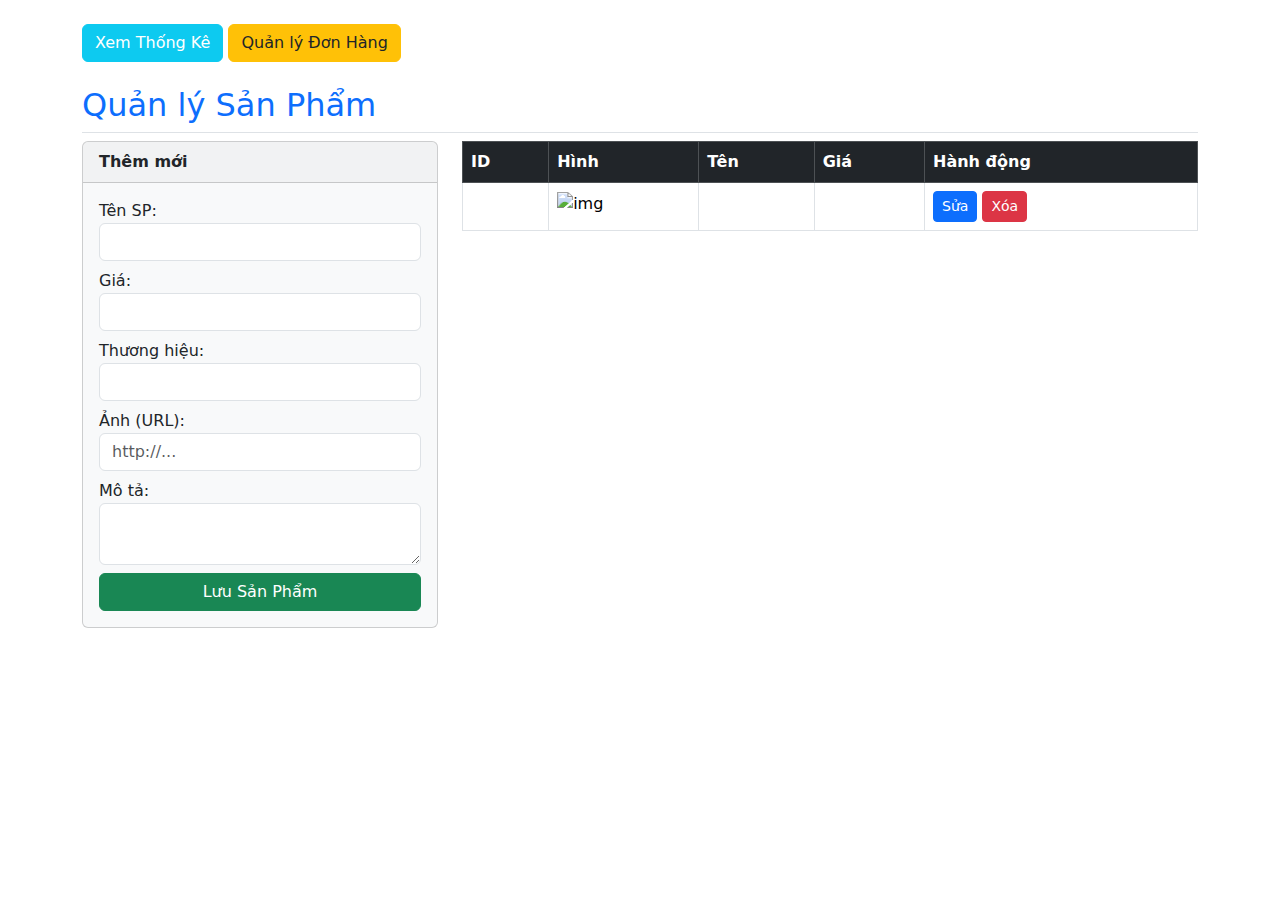
<file: src/main/resources/templates/admin.html>
<!DOCTYPE html>
<html xmlns:th="http://www.thymeleaf.org">
<head>
  <title>Quản lý Sản Phẩm</title>
  <link rel="stylesheet" href="https://cdn.jsdelivr.net/npm/bootstrap@5.3.0/dist/css/bootstrap.min.css">
</head>
<body class="container mt-4">

<div class="mb-4">
  <a href="/admin/dashboard" class="btn btn-info text-white">Xem Thống Kê</a>
  <a href="/admin/orders" class="btn btn-warning text-dark">Quản lý Đơn Hàng</a>
</div>

<h2 class="text-primary border-bottom pb-2">Quản lý Sản Phẩm</h2>

<div class="row">
  <div class="col-md-4">
    <div class="card bg-light">
      <div class="card-header fw-bold">Thêm mới</div>
      <div class="card-body">
        <form th:action="@{/admin/products/save}" th:object="${newProduct}" method="post">
          <div class="mb-2">
            <label>Tên SP:</label>
            <input type="text" th:field="*{name}" class="form-control" required />
          </div>
          <div class="mb-2">
            <label>Giá:</label>
            <input type="number" th:field="*{price}" class="form-control" required />
          </div>
          <div class="mb-2">
            <label>Thương hiệu:</label>
            <input type="text" th:field="*{brand}" class="form-control" />
          </div>
          <div class="mb-2">
            <label>Ảnh (URL):</label>
            <input type="text" th:field="*{imageUrl}" class="form-control" placeholder="http://..." />
          </div>
          <div class="mb-2">
            <label>Mô tả:</label>
            <textarea th:field="*{description}" class="form-control" rows="2"></textarea>
          </div>
          <button type="submit" class="btn btn-success w-100">Lưu Sản Phẩm</button>
        </form>
      </div>
    </div>
  </div>

  <div class="col-md-8">
    <table class="table table-bordered table-hover">
      <thead class="table-dark">
      <tr>
        <th>ID</th>
        <th>Hình</th>
        <th>Tên</th>
        <th>Giá</th>
        <th>Hành động</th>
      </tr>
      </thead>
      <tbody>
      <tr th:each="p : ${products}">
        <td th:text="${p.id}"></td>
        <td>
          <img th:src="${p.imageUrl}" style="height: 40px; width: auto;" alt="img">
        </td>
        <td th:text="${p.name}"></td>
        <td th:text="${#numbers.formatDecimal(p.price, 0, 'COMMA', 0, 'POINT')} + ' đ'"></td>
        <td>
          <a th:href="@{/admin/products/edit/{id}(id=${p.id})}" class="btn btn-sm btn-primary">Sửa</a>
          <a th:href="@{/admin/products/delete/{id}(id=${p.id})}"
             class="btn btn-sm btn-danger"
             onclick="return confirm('Bạn có chắc muốn xóa không?');">Xóa</a>
        </td>
      </tr>
      </tbody>
    </table>
  </div>
</div>
</body>
</html>
</file>
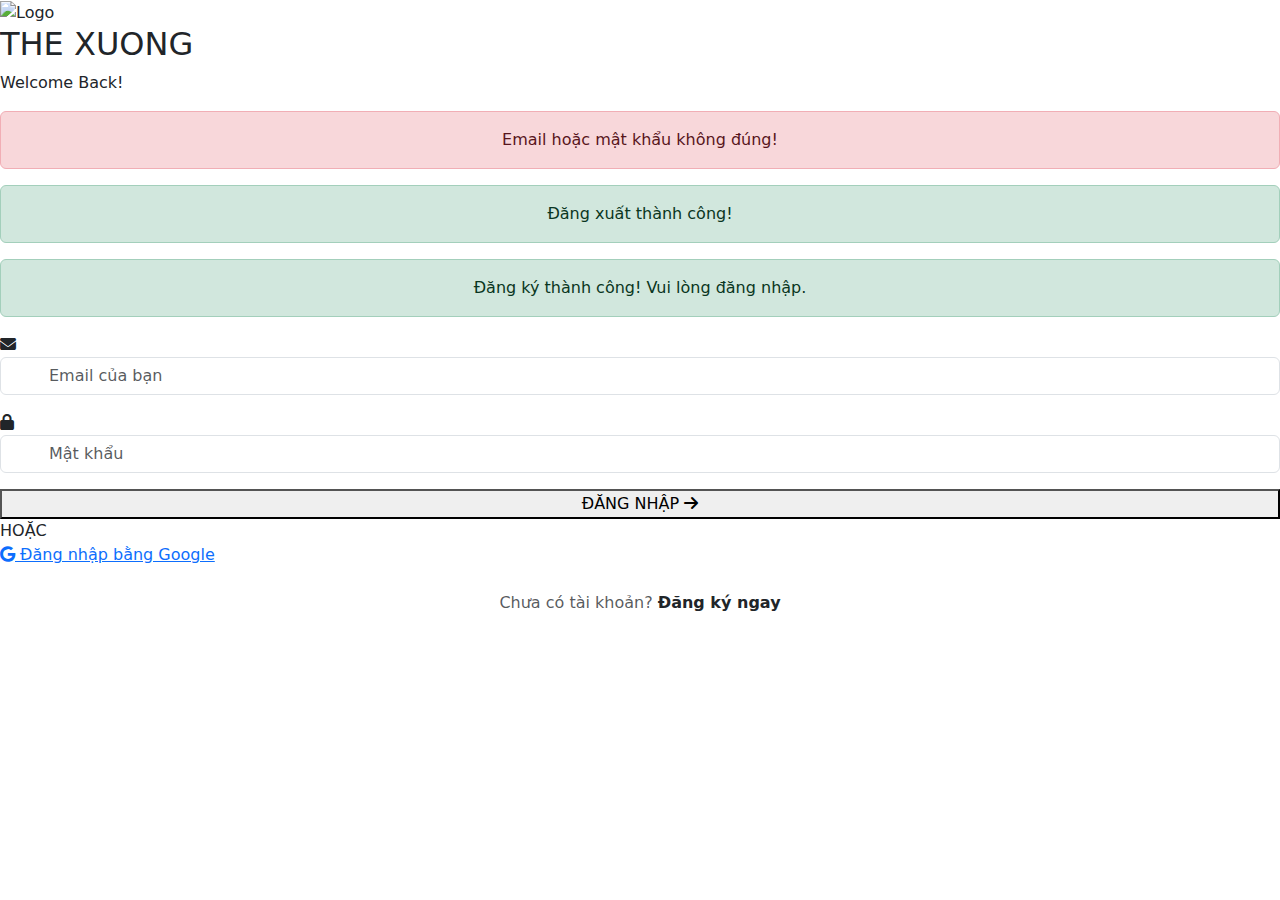
<file: src/main/resources/templates/login.html>
<!DOCTYPE html>
<html lang="vi" xmlns:th="http://www.thymeleaf.org">
<head>
    <meta charset="UTF-8">
    <title>Đăng nhập - TheXuong Sport</title>
    <link rel="stylesheet" href="https://cdnjs.cloudflare.com/ajax/libs/font-awesome/6.5.1/css/all.min.css">
    <link rel="stylesheet" th:href="@{/css/style.css}">
    <link href="https://cdn.jsdelivr.net/npm/bootstrap@5.3.0/dist/css/bootstrap.min.css" rel="stylesheet">
</head>
<body>

<div class="login-container">
    <div class="login-box">
        <div class="login-header">
            <img th:src="@{/img/logo.png}" alt="Logo" width="40" height="40" class="me-2">
            <h2 class="brand-title">THE XUONG</h2>
            <p class="subtitle">Welcome Back!</p>
        </div>

        <div th:if="${param.error}" class="alert alert-danger text-center">
            Email hoặc mật khẩu không đúng!
        </div>
        <div th:if="${param.logout}" class="alert alert-success text-center">
            Đăng xuất thành công!
        </div>
        <div th:if="${param.registerSuccess}" class="alert alert-success text-center">
            Đăng ký thành công! Vui lòng đăng nhập.
        </div>

        <form th:action="@{/perform_login}" method="post">
            <div class="input-group-custom mb-3">
                <i class="fa-solid fa-envelope input-icon"></i>
                <input type="text" name="email" class="form-control ps-5" placeholder="Email của bạn" required>
            </div>

            <div class="input-group-custom mb-3">
                <i class="fa-solid fa-lock input-icon"></i>
                <input type="password" name="password" class="form-control ps-5" placeholder="Mật khẩu" required>
            </div>

            <button type="submit" class="btn-login w-100">
                ĐĂNG NHẬP <i class="fa-solid fa-arrow-right"></i>
            </button>
        </form>

        <div class="divider">
            <span>HOẶC</span>
        </div>

        <a href="/oauth2/authorization/google" class="btn-google">
            <i class="fa-brands fa-google"></i> Đăng nhập bằng Google
        </a>

        <p class="mt-4 text-center text-muted">
            Chưa có tài khoản?
            <a th:href="@{/register}" class="text-dark fw-bold text-decoration-none">Đăng ký ngay</a>
        </p>
    </div>
</div>

</body>
</html>
</file>
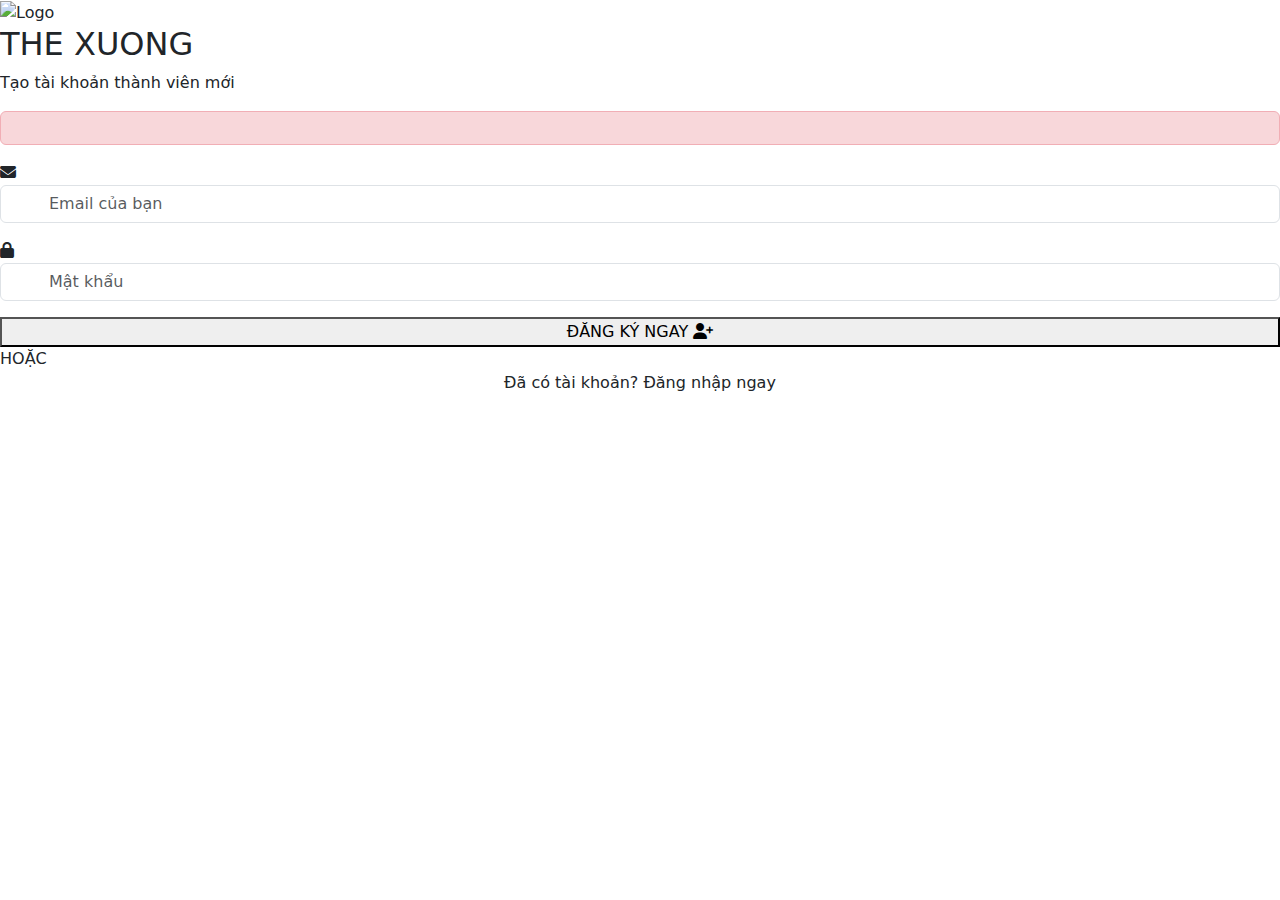
<file: src/main/resources/templates/register.html>
<!DOCTYPE html>
<html lang="vi" xmlns:th="http://www.thymeleaf.org">
<head>
    <meta charset="UTF-8">
    <title>Đăng ký - TheXuong Sport</title>
    <link rel="stylesheet" href="https://cdnjs.cloudflare.com/ajax/libs/font-awesome/6.5.1/css/all.min.css">
    <link rel="stylesheet" th:href="@{/css/style.css}">
    <link href="https://cdn.jsdelivr.net/npm/bootstrap@5.3.0/dist/css/bootstrap.min.css" rel="stylesheet">
</head>
<body>

<div class="login-container">
    <div class="login-box">
        <div class="login-header">
            <img th:src="@{/img/logo.png}" alt="Logo" width="40" height="40" class="me-2">
            <h2 class="brand-title">THE XUONG</h2>
            <p class="subtitle">Tạo tài khoản thành viên mới</p>
        </div>

        <div th:if="${error}" class="alert alert-danger" th:text="${error}"></div>

        <form th:action="@{/register}" th:object="${user}" method="post">
            <div class="input-group-custom mb-3">
                <i class="fa-solid fa-envelope input-icon"></i>
                <input type="email" th:field="*{email}" class="form-control ps-5" placeholder="Email của bạn" required>
            </div>

            <div class="input-group-custom mb-3">
                <i class="fa-solid fa-lock input-icon"></i>
                <input type="password" th:field="*{password}" class="form-control ps-5" placeholder="Mật khẩu" required>
            </div>

            <button type="submit" class="btn-login w-100">
                ĐĂNG KÝ NGAY <i class="fa-solid fa-user-plus"></i>
            </button>
        </form>

        <div class="divider">
            <span>HOẶC</span>
        </div>

        <p class="register-link text-center">
            Đã có tài khoản? <a th:href="@{/login}">Đăng nhập ngay</a>
        </p>
    </div>
</div>

</body>
</html>
</file>
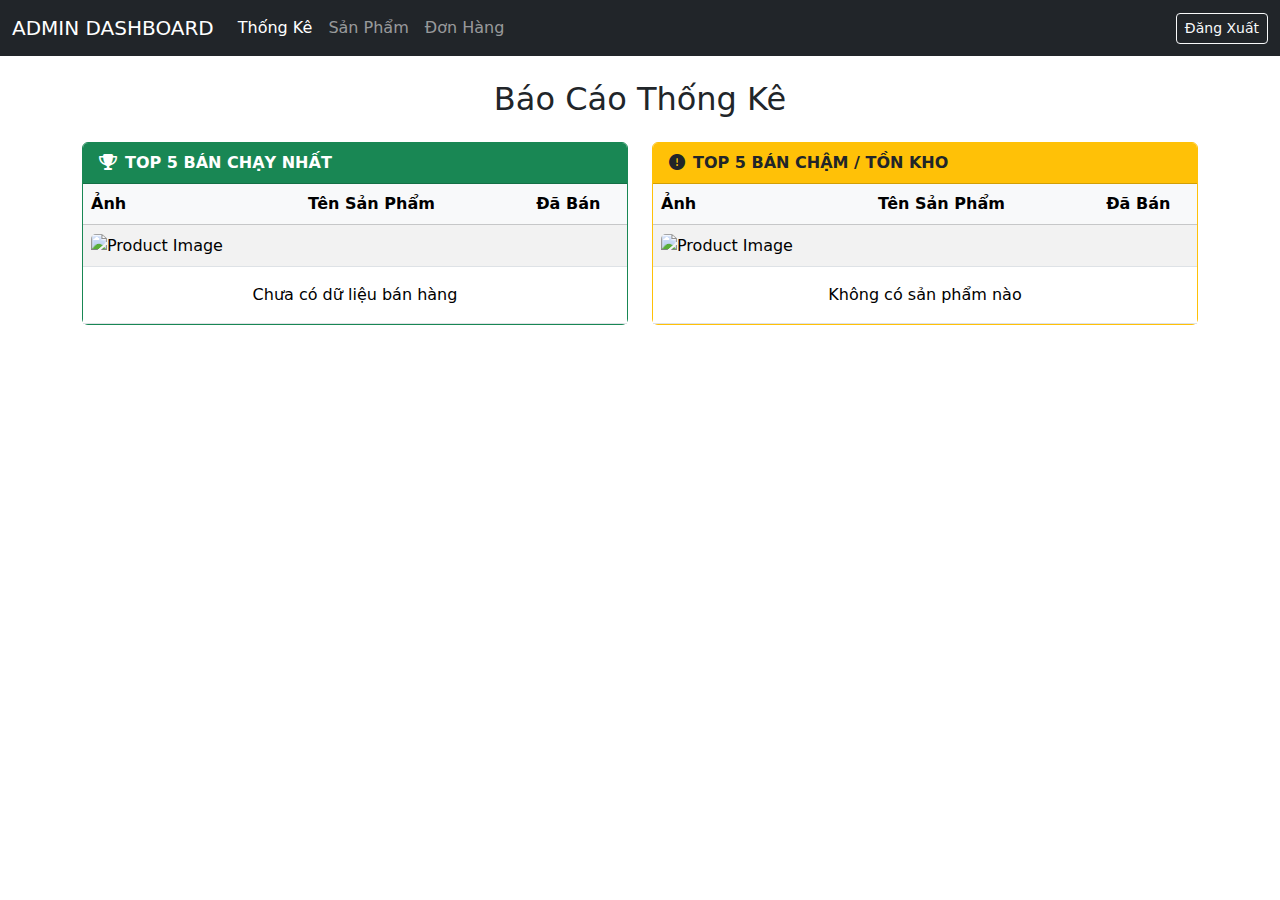
<file: src/main/resources/templates/admin/dashboard.html>
<!DOCTYPE html>
<html xmlns:th="http://www.thymeleaf.org"
      xmlns:sec="http://www.thymeleaf.org/extras/spring-security">
<head>
  <meta charset="UTF-8">
  <title>Admin Dashboard - Thống Kê</title>
  <link href="https://cdn.jsdelivr.net/npm/bootstrap@5.3.0/dist/css/bootstrap.min.css" rel="stylesheet">
  <link rel="stylesheet" href="https://cdnjs.cloudflare.com/ajax/libs/font-awesome/6.4.0/css/all.min.css">
  <style>
    .product-img {
      width: 50px;
      height: 50px;
      object-fit: cover;
      border-radius: 5px;
    }
    .card-header {
      font-weight: bold;
      text-transform: uppercase;
    }
  </style>
</head>
<body>

<nav class="navbar navbar-expand-lg navbar-dark bg-dark mb-4">
  <div class="container-fluid">
    <a class="navbar-brand" href="/admin/dashboard">ADMIN DASHBOARD</a>
    <button class="navbar-toggler" type="button" data-bs-toggle="collapse" data-bs-target="#navbarNav">
      <span class="navbar-toggler-icon"></span>
    </button>
    <div class="collapse navbar-collapse" id="navbarNav">
      <ul class="navbar-nav me-auto">
        <li class="nav-item"><a class="nav-link active" href="/admin/dashboard">Thống Kê</a></li>
        <li class="nav-item"><a class="nav-link" href="/admin/products">Sản Phẩm</a></li>
        <li class="nav-item"><a class="nav-link" href="/admin/orders">Đơn Hàng</a></li>
      </ul>
      <form th:action="@{/logout}" method="post" class="d-flex">
        <button class="btn btn-outline-light btn-sm" type="submit">Đăng Xuất</button>
      </form>
    </div>
  </div>
</nav>

<div class="container">
  <h2 class="mb-4 text-center">Báo Cáo Thống Kê</h2>

  <div class="row">
    <div class="col-md-6 mb-4">
      <div class="card border-success h-100">
        <div class="card-header bg-success text-white">
          <i class="fas fa-trophy me-2"></i>Top 5 Bán Chạy Nhất
        </div>
        <div class="card-body p-0">
          <table class="table table-striped table-hover mb-0">
            <thead class="table-light">
            <tr>
              <th>Ảnh</th>
              <th>Tên Sản Phẩm</th>
              <th class="text-center">Đã Bán</th>
            </tr>
            </thead>
            <tbody>
            <tr th:each="row : ${bestSelling}">
              <td>
                <img th:src="${row[0].imageUrl}" class="product-img" alt="Product Image"
                     onerror="this.src='https://via.placeholder.com/50'">
              </td>
              <td th:text="${row[0].name}" class="align-middle fw-bold"></td>
              <td class="text-center align-middle">
                <span class="badge bg-success rounded-pill fs-6" th:text="${row[1]}"></span>
              </td>
            </tr>
            <tr th:if="${#lists.isEmpty(bestSelling)}">
              <td colspan="3" class="text-center py-3">Chưa có dữ liệu bán hàng</td>
            </tr>
            </tbody>
          </table>
        </div>
      </div>
    </div>

    <div class="col-md-6 mb-4">
      <div class="card border-warning h-100">
        <div class="card-header bg-warning text-dark">
          <i class="fas fa-exclamation-circle me-2"></i>Top 5 Bán Chậm / Tồn Kho
        </div>
        <div class="card-body p-0">
          <table class="table table-striped table-hover mb-0">
            <thead class="table-light">
            <tr>
              <th>Ảnh</th>
              <th>Tên Sản Phẩm</th>
              <th class="text-center">Đã Bán</th>
            </tr>
            </thead>
            <tbody>
            <tr th:each="row : ${slowMoving}">
              <td>
                <img th:src="${row[0].imageUrl}" class="product-img" alt="Product Image"
                     onerror="this.src='https://via.placeholder.com/50'">
              </td>
              <td th:text="${row[0].name}" class="align-middle"></td>
              <td class="text-center align-middle">
                <span class="badge bg-secondary rounded-pill fs-6" th:text="${row[1]}"></span>
              </td>
            </tr>
            <tr th:if="${#lists.isEmpty(slowMoving)}">
              <td colspan="3" class="text-center py-3">Không có sản phẩm nào</td>
            </tr>
            </tbody>
          </table>
        </div>
      </div>
    </div>
  </div>
</div>

<script src="https://cdn.jsdelivr.net/npm/bootstrap@5.3.0/dist/js/bootstrap.bundle.min.js"></script>
</body>
</html>
</file>
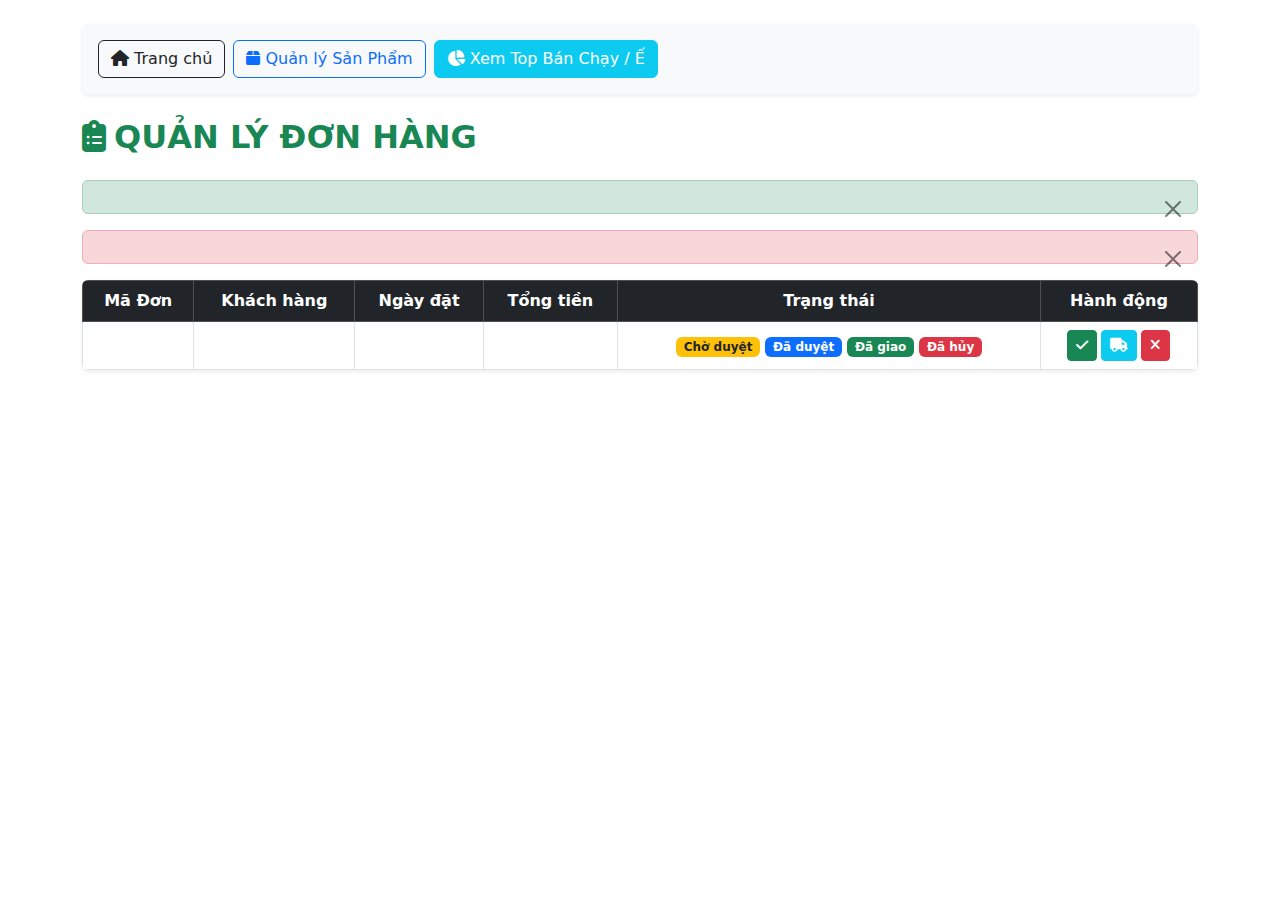
<file: src/main/resources/templates/admin/orders.html>
<!DOCTYPE html>
<html xmlns:th="http://www.thymeleaf.org">
<head>
  <title>Quản lý Đơn hàng</title>
  <link rel="stylesheet" href="https://cdn.jsdelivr.net/npm/bootstrap@5.3.0/dist/css/bootstrap.min.css">
  <link rel="stylesheet" href="https://cdnjs.cloudflare.com/ajax/libs/font-awesome/6.5.1/css/all.min.css">
</head>
<body class="container mt-4">

<div class="d-flex gap-2 mb-4 p-3 bg-light rounded shadow-sm">
  <a href="/" class="btn btn-outline-dark">
    <i class="fa-solid fa-home"></i> Trang chủ
  </a>
  <a href="/admin/products" class="btn btn-outline-primary">
    <i class="fa-solid fa-box"></i> Quản lý Sản Phẩm
  </a>
  <a href="/admin/dashboard" class="btn btn-info text-white">
    <i class="fa-solid fa-chart-pie"></i> Xem Top Bán Chạy / Ế
  </a>
</div>

<div class="d-flex justify-content-between align-items-center mb-3">
  <h2 class="text-uppercase fw-bold text-success">
    <i class="fa-solid fa-clipboard-list me-2"></i>Quản lý Đơn Hàng
  </h2>
</div>

<!-- Thông báo từ controller (success/error) -->
<div th:if="${success}" class="alert alert-success alert-dismissible fade show mt-3" role="alert">
  <span th:text="${success}"></span>
  <button type="button" class="btn-close" data-bs-dismiss="alert"></button>
</div>
<div th:if="${error}" class="alert alert-danger alert-dismissible fade show mt-3" role="alert">
  <span th:text="${error}"></span>
  <button type="button" class="btn-close" data-bs-dismiss="alert"></button>
</div>

<div class="table-responsive shadow-sm rounded">
  <table class="table table-bordered table-hover mb-0">
    <thead class="table-dark text-center">
    <tr>
      <th>Mã Đơn</th>
      <th>Khách hàng</th>
      <th>Ngày đặt</th>
      <th>Tổng tiền</th>
      <th>Trạng thái</th>
      <th>Hành động</th>
    </tr>
    </thead>
    <tbody class="align-middle text-center">
    <tr th:each="order : ${orders}">
      <td class="fw-bold" th:text="'#' + ${order.id}"></td>

      <td th:text="${order.user != null ? order.user.fullName : 'Khách vãng lai'}"></td>

      <td th:text="${#temporals.format(order.createdAt, 'dd-MM-yyyy HH:mm')}"></td>

      <td class="fw-bold text-danger"
          th:text="${#numbers.formatDecimal(order.totalMoney, 0, 'COMMA', 0, 'POINT')} + ' đ'"></td>

      <td>
        <span th:if="${order.status == 'PENDING'}" class="badge bg-warning text-dark">Chờ duyệt</span>
        <span th:if="${order.status == 'APPROVED'}" class="badge bg-primary">Đã duyệt</span>
        <span th:if="${order.status == 'SHIPPED'}" class="badge bg-success">Đã giao</span>
        <span th:if="${order.status == 'CANCELLED'}" class="badge bg-danger">Đã hủy</span>
      </td>
      <td>
        <div class="d-flex justify-content-center gap-1">
          <!-- Duyệt đơn -->
          <form th:if="${order.status == 'PENDING'}"
                th:action="@{/admin/orders/status/{id}(id=${order.id})}" method="post">
            <input type="hidden" name="status" value="APPROVED"/>
            <button type="submit" class="btn btn-success btn-sm" title="Duyệt đơn">
              <i class="fa-solid fa-check"></i>
            </button>
          </form>

          <!-- Giao hàng -->
          <form th:if="${order.status == 'APPROVED'}"
                th:action="@{/admin/orders/status/{id}(id=${order.id})}" method="post">
            <input type="hidden" name="status" value="SHIPPED"/>
            <button type="submit" class="btn btn-info btn-sm text-white" title="Giao hàng">
              <i class="fa-solid fa-truck"></i>
            </button>
          </form>

          <!-- Hủy đơn -->
          <form th:if="${order.status != 'CANCELLED' && order.status != 'SHIPPED'}"
                th:action="@{/admin/orders/status/{id}(id=${order.id})}" method="post">
            <input type="hidden" name="status" value="CANCELLED"/>
            <button type="submit" class="btn btn-danger btn-sm"
                    onclick="return confirm('Hủy đơn này?');" title="Hủy đơn">
              <i class="fa-solid fa-xmark"></i>
            </button>
          </form>
        </div>
      </td>
    </tr>
    </tbody>
  </table>
</div>

</body>
</html>
</file>
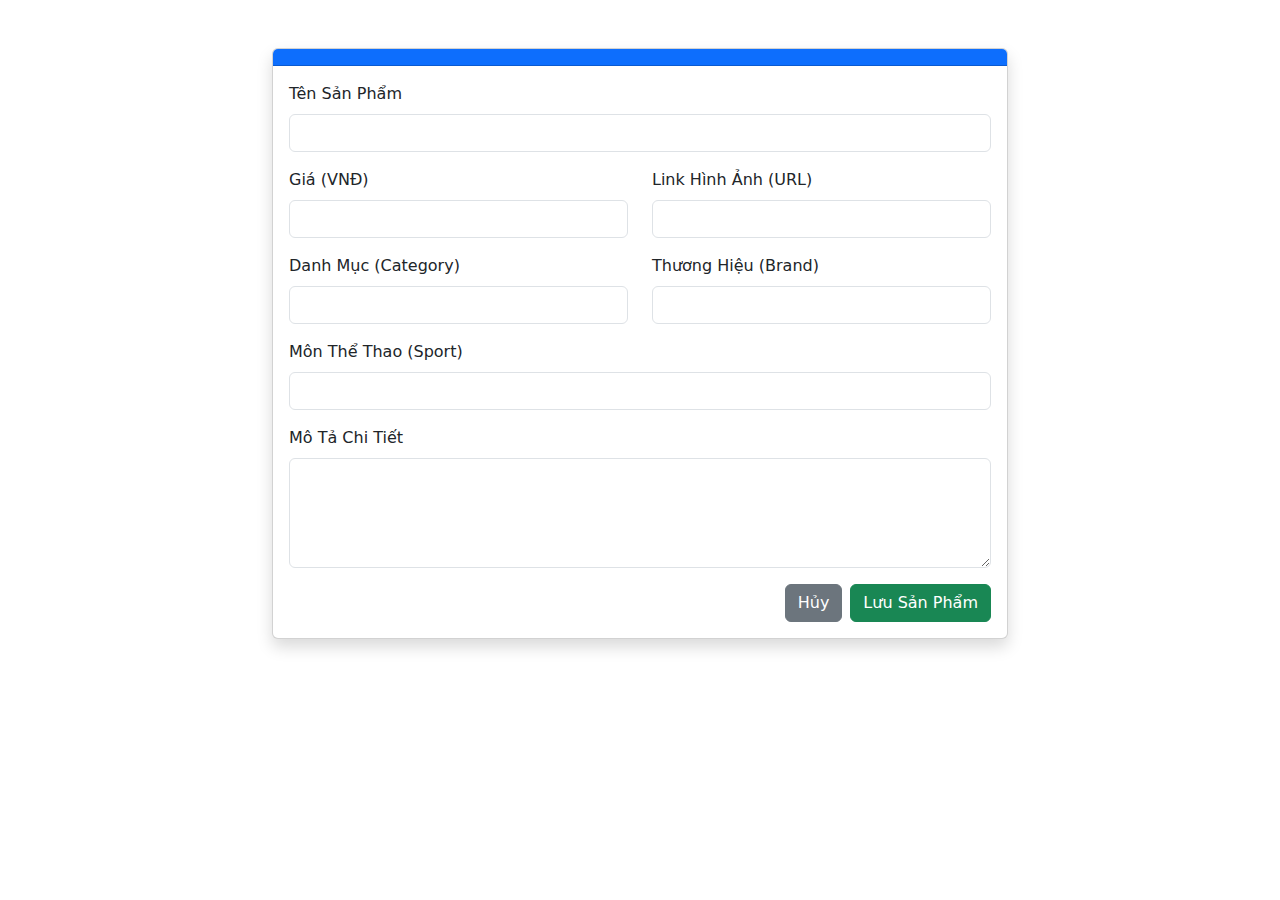
<file: src/main/resources/templates/admin/products-edit.html>
<!DOCTYPE html>
<html xmlns:th="http://www.thymeleaf.org">
<head>
  <meta charset="UTF-8">
  <title>Cập Nhật Sản Phẩm</title>
  <link href="https://cdn.jsdelivr.net/npm/bootstrap@5.3.0/dist/css/bootstrap.min.css" rel="stylesheet">
</head>
<body>

<div class="container mt-5">
  <div class="row justify-content-center">
    <div class="col-md-8">
      <div class="card shadow">
        <div class="card-header bg-primary text-white">
          <h4 class="mb-0" th:text="${product.id == null ? 'Thêm Sản Phẩm Mới' : 'Chỉnh Sửa Sản Phẩm'}"></h4>
        </div>
        <div class="card-body">
          <form th:action="@{/admin/products/save}" th:object="${product}" method="post">
            <input type="hidden" th:field="*{id}">

            <div class="mb-3">
              <label class="form-label">Tên Sản Phẩm</label>
              <input type="text" class="form-control" th:field="*{name}" required>
            </div>

            <div class="row">
              <div class="col-md-6 mb-3">
                <label class="form-label">Giá (VNĐ)</label>
                <input type="number" class="form-control" th:field="*{price}" required>
              </div>
              <div class="col-md-6 mb-3">
                <label class="form-label">Link Hình Ảnh (URL)</label>
                <input type="text" class="form-control" th:field="*{imageUrl}">
              </div>
            </div>

            <div class="row">
              <div class="col-md-6 mb-3">
                <label class="form-label">Danh Mục (Category)</label>
                <input type="text" class="form-control" th:field="*{category}">
              </div>
              <div class="col-md-6 mb-3">
                <label class="form-label">Thương Hiệu (Brand)</label>
                <input type="text" class="form-control" th:field="*{brand}">
              </div>
            </div>

            <div class="mb-3">
              <label class="form-label">Môn Thể Thao (Sport)</label>
              <input type="text" class="form-control" th:field="*{sport}">
            </div>

            <div class="mb-3">
              <label class="form-label">Mô Tả Chi Tiết</label>
              <textarea class="form-control" rows="4" th:field="*{description}"></textarea>
            </div>

            <div class="d-flex justify-content-end">
              <a href="/admin/products" class="btn btn-secondary me-2">Hủy</a>
              <button type="submit" class="btn btn-success">Lưu Sản Phẩm</button>
            </div>
          </form>
        </div>
      </div>
    </div>
  </div>
</div>

</body>
</html>
</file>
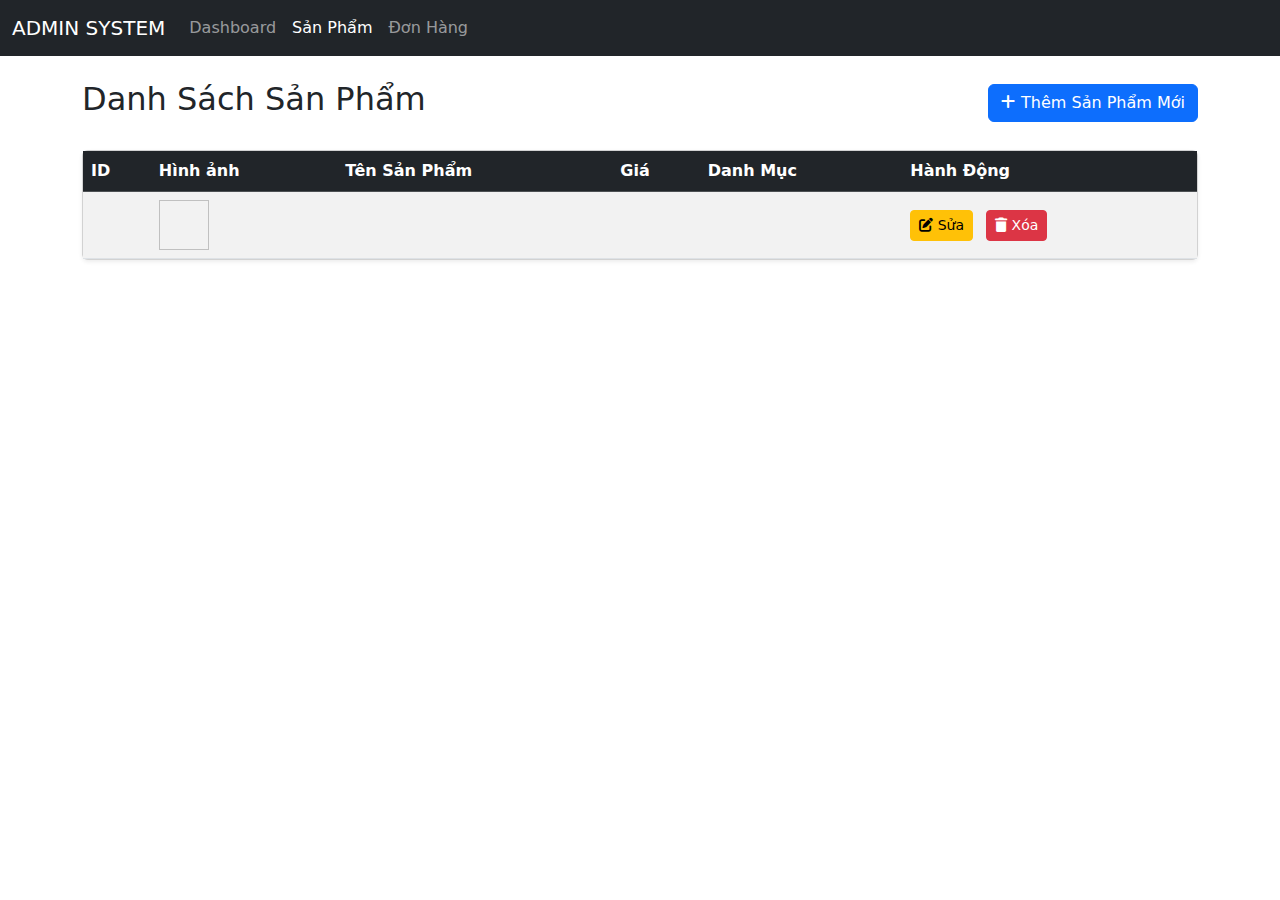
<file: src/main/resources/templates/admin/products.html>
<!DOCTYPE html>
<html xmlns:th="http://www.thymeleaf.org">
<head>
    <meta charset="UTF-8">
    <title>Quản Lý Sản Phẩm</title>
    <link href="https://cdn.jsdelivr.net/npm/bootstrap@5.3.0/dist/css/bootstrap.min.css" rel="stylesheet">
    <link rel="stylesheet" href="https://cdnjs.cloudflare.com/ajax/libs/font-awesome/6.4.0/css/all.min.css">
    <style>
        .img-thumbnail-sm {
            width: 50px;
            height: 50px;
            object-fit: cover;
        }
    </style>
</head>
<body>

<nav class="navbar navbar-expand-lg navbar-dark bg-dark mb-4">
    <div class="container-fluid">
        <a class="navbar-brand" href="/admin/dashboard">ADMIN SYSTEM</a>
        <div class="collapse navbar-collapse">
            <ul class="navbar-nav me-auto">
                <li class="nav-item"><a class="nav-link" href="/admin/dashboard">Dashboard</a></li>
                <li class="nav-item"><a class="nav-link active" href="/admin/products">Sản Phẩm</a></li>
                <li class="nav-item"><a class="nav-link" href="/admin/orders">Đơn Hàng</a></li>
            </ul>
        </div>
    </div>
</nav>

<div class="container">
    <div class="d-flex justify-content-between align-items-center mb-4">
        <h2>Danh Sách Sản Phẩm</h2>
        <a href="/admin/products/create" class="btn btn-primary">
            <i class="fas fa-plus"></i> Thêm Sản Phẩm Mới
        </a>
    </div>

    <div class="card shadow-sm">
        <div class="card-body p-0">
            <table class="table table-striped table-hover mb-0 align-middle">
                <thead class="table-dark">
                <tr>
                    <th>ID</th>
                    <th>Hình ảnh</th>
                    <th>Tên Sản Phẩm</th>
                    <th>Giá</th>
                    <th>Danh Mục</th>
                    <th>Hành Động</th>
                </tr>
                </thead>
                <tbody>
                <tr th:each="product : ${products}">
                    <td th:text="${product.id}"></td>
                    <td>
                        <img th:src="${product.imageUrl}" class="img-thumbnail-sm"
                             onerror="this.src='https://via.placeholder.com/50'">
                    </td>
                    <td th:text="${product.name}" class="fw-bold"></td>
                    <td th:text="${#numbers.formatDecimal(product.price, 0, 'COMMA', 0, 'POINT')} + ' đ'"></td>
                    <td th:text="${product.category}"></td>
                    <td>
                        <a th:href="@{/admin/products/edit/{id}(id=${product.id})}" class="btn btn-sm btn-warning me-2">
                            <i class="fas fa-edit"></i> Sửa
                        </a>
                        <a th:href="@{/admin/products/delete/{id}(id=${product.id})}"
                           class="btn btn-sm btn-danger"
                           onclick="return confirm('Bạn có chắc chắn muốn xóa sản phẩm này?');">
                            <i class="fas fa-trash"></i> Xóa
                        </a>
                    </td>
                </tr>
                </tbody>
            </table>
        </div>
    </div>
</div>

</body>
</html>
</file>
